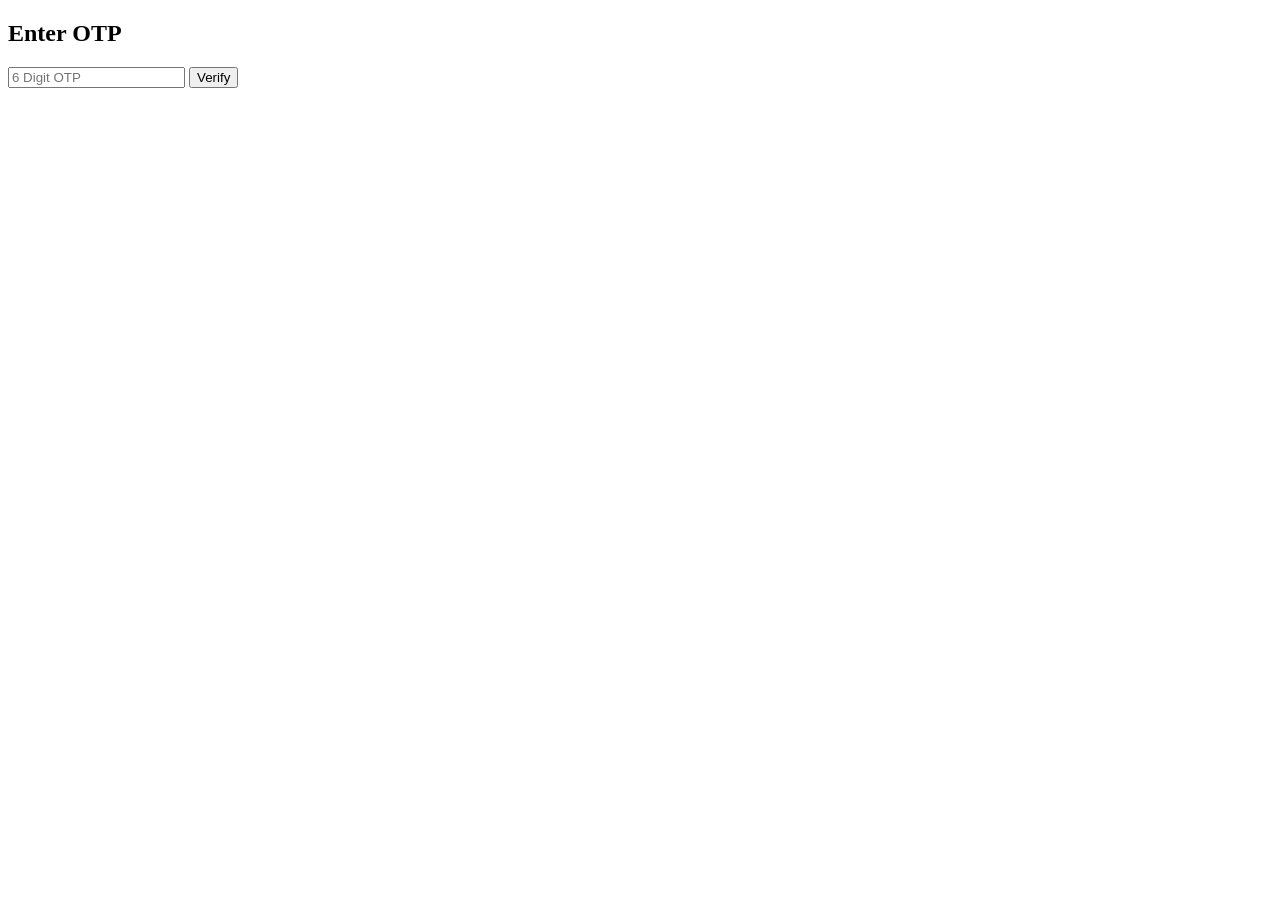
<file: templates/verify_otp.html>
<!DOCTYPE html>

<html>

<head>

<title>

Verify OTP

</title>

</head>

<body>

<h2>

Enter OTP

</h2>

<form method="POST">

<input

type="text"

name="otp"

placeholder="6 Digit OTP"

required>

<button type="submit">

Verify

</button>

</form>

</body>

</html>
</file>
